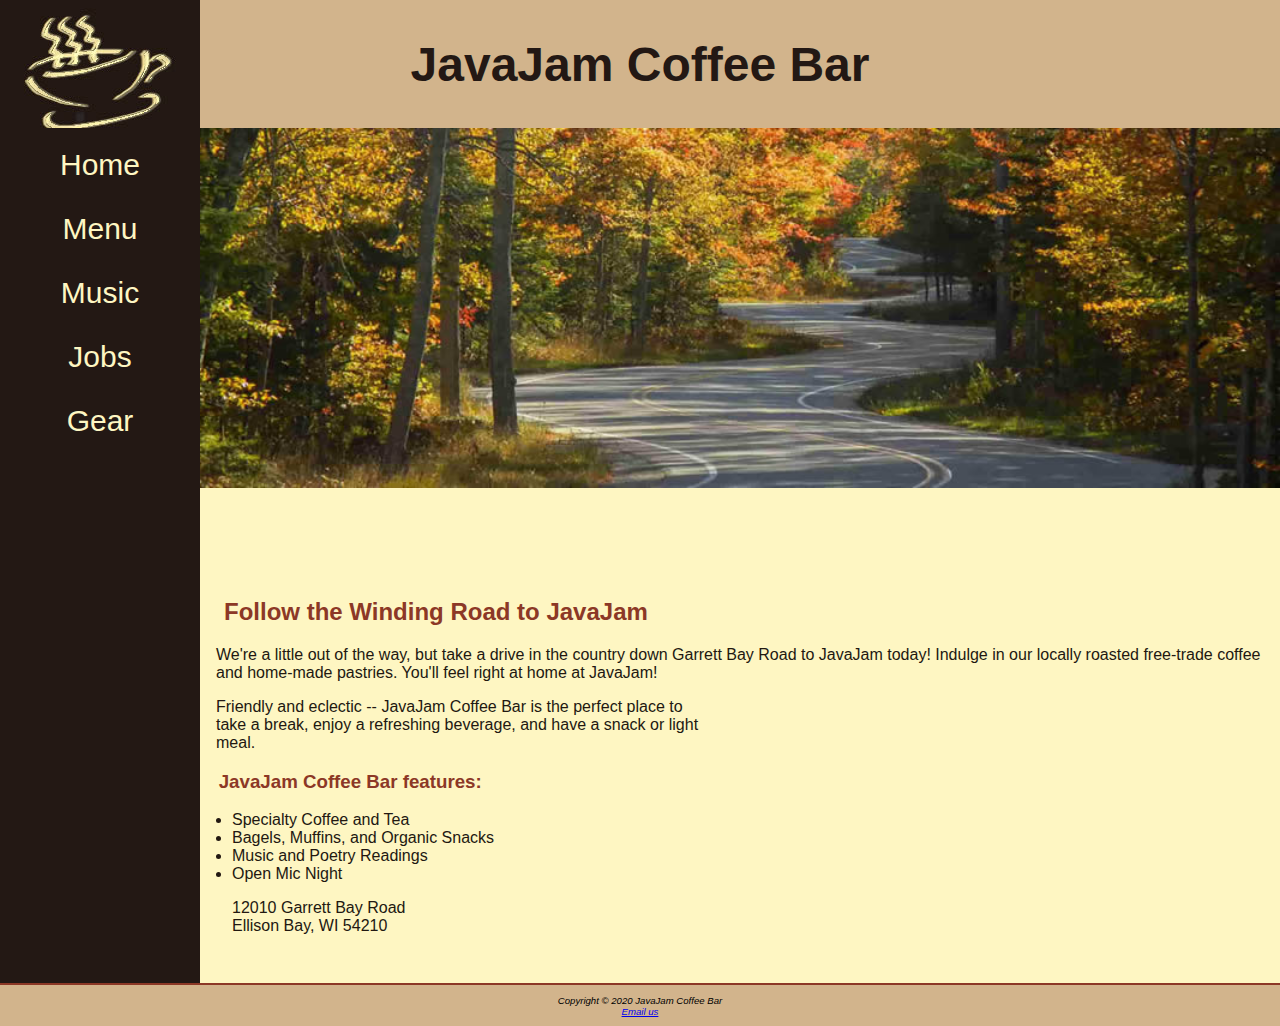
<file: index.html>
<!DOCTYPE html>
<html lang="en">
	<head>
		<title>JavaJam Coffee House</title>
        <meta charset="utf-8">
		<meta name="viewport" content="width-device-width, initial-scale=1" />
        <link rel="stylesheet" href="javajam.css">
	</head>
	<body>
		<div id="wrapper">
		<header>
			<h1><a href="index.html">JavaJam Coffee Bar</a></h1>
		</header>
		<nav>
			<ul>
				<li><a href="index.html">Home</a></li> <li><a href="menu.html">Menu</a></li> <li><a href="music.html">Music</a></li> <li><a href="jobs.html">Jobs</a></li> <li><a href="gear.html">Gear</a></li>
			</ul>
		</nav>
		<main>
		<div id="homehero"></div>
		<h2>Follow the Winding Road to JavaJam</h2>
		<p>We're a little out of the way, but take a drive in the country down Garrett Bay Road to JavaJam today! Indulge in our locally roasted free-trade coffee and home-made pastries. You'll feel right at home at JavaJam!</p>
		<p>Friendly and eclectic -- JavaJam Coffee Bar is the perfect place to<br> take a break, enjoy a refreshing beverage, and have a snack or light<br> meal.</p>
		
			<h3>JavaJam Coffee Bar features:</h3>
			<ul>
				<li>Specialty Coffee and Tea</li>
				<li>Bagels, Muffins, and Organic Snacks</li>
				<li>Music and Poetry Readings</li>
				<li>Open Mic Night</li>
			</ul>
			<div>
                <p>12010 Garrett Bay Road<br>
                    Ellison Bay, WI 54210<br>
                    <a id="mobile" href="tel:888-555-5555">888-555-5555</a></p>
					<span id="desktop">888-555-5555</span>
			</div>
		</main>
		<footer>
			<i>Copyright &copy; 2020 JavaJam Coffee Bar<br>
                <a href="mailto:nicholas.bander@evsck12.com">Email us</a></i>				
		</footer>
	</div>
	</body>
</html>
</file>
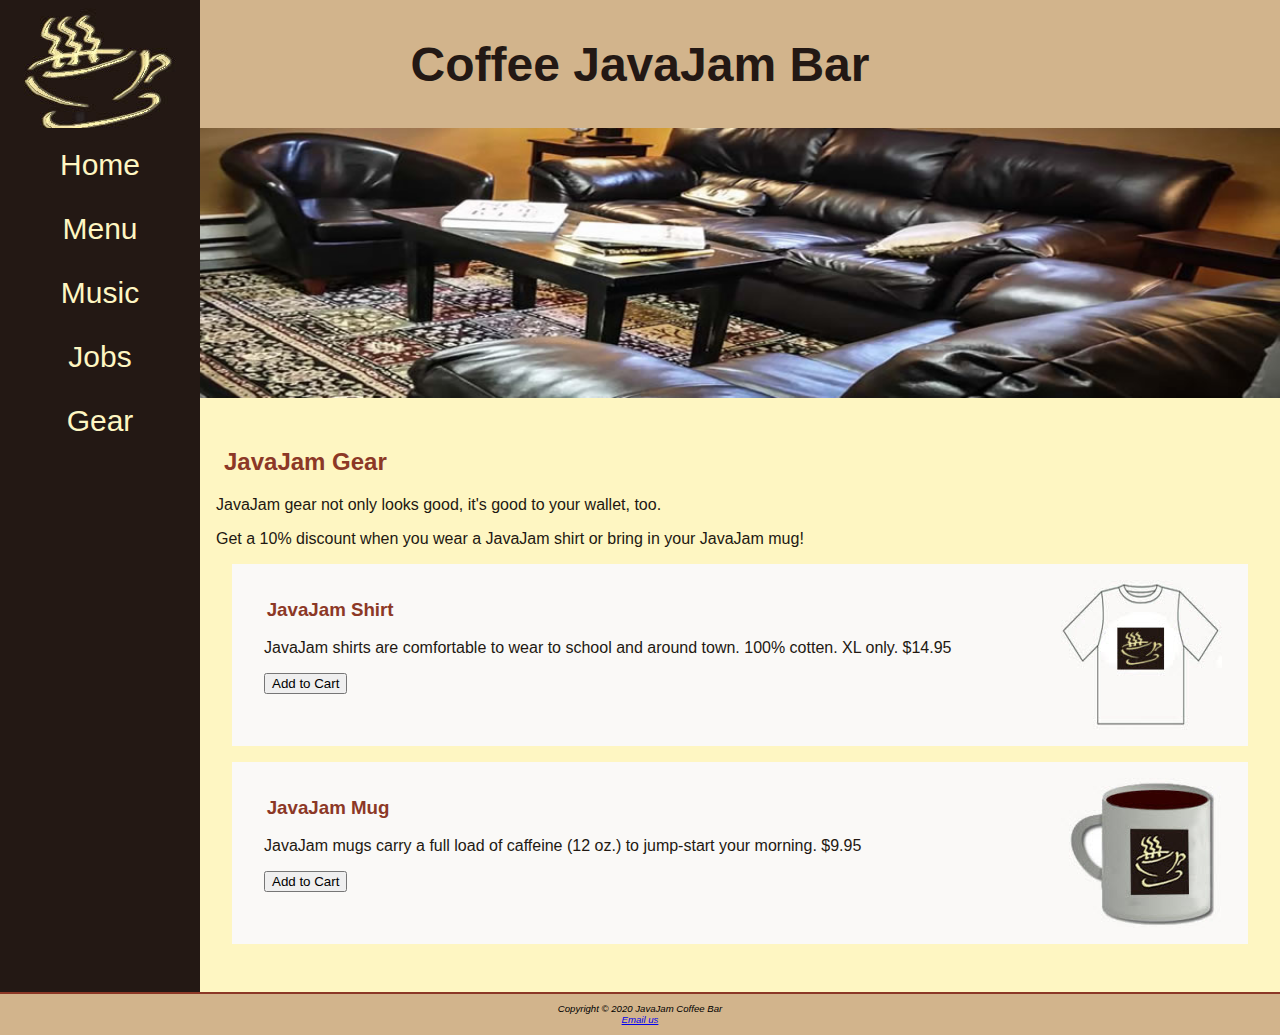
<file: gear.html>
<!DOCTYPE html>
<html>
	<head>
		<title>JavaJam Coffee bar shop</title>
		<meta charset="utf-8">
		<meta name="viewport" content="width-device-width, initial-scale=1" />
		<link rel="stylesheet" href="javajam.css">
	</head>
	<body>
		<div id="wrapper">
		<header>
			<h1><a href="index.html">Coffee JavaJam Bar</h1></a>
		</header>
		<nav>
			<ul>
				<li><a href="index.html">Home</a></li> <li><a href="menu.html">Menu</a></li> <li><a href="music.html">Music</a></li> <li><a href="jobs.html">Jobs</a></li> <li><a href="gear.html">Gear</a></li>
			</ul>
		</nav>
		<main>
		  <div id="herocouch"></div>
        <h2>JavaJam Gear</h2>
		<p>JavaJam gear not only looks good, it's good to your wallet, too.</p>
		<p>Get a 10% discount when you wear a JavaJam shirt or bring in your JavaJam mug!</p>
		<div id="flow">
			<div class="item">
				<img src="assets/img/javashirt.jpg">
				<h3>JavaJam Shirt</h3>
				<p>JavaJam shirts are comfortable to wear to school and around town. 100% cotten. XL only. $14.95</p>
				<form method="post" action="https://webdevbasics.net/cart.html">
					<input type="submit" value="Add to Cart">
				</form>  
			</div>
			<div class="item">
				<img src="assets/img/javamug.jpg">
				<h3>JavaJam Mug</h3>
				<p>JavaJam mugs carry a full load of caffeine (12 oz.) to jump-start your morning. $9.95</p>
				<form method="post" action="https://webdevbasics.net/cart.html">
					<input type="submit" value="Add to Cart">
				</form>  
			</div>
		</div>
		</main>
		<footer>
			<i>Copyright &copy; 2020 JavaJam Coffee Bar<br>
                <a href="mailto:nicholas.bander@evsck12.com">Email us</a></i>			
		</footer>
		</div>
	</body>
</html>
</file>
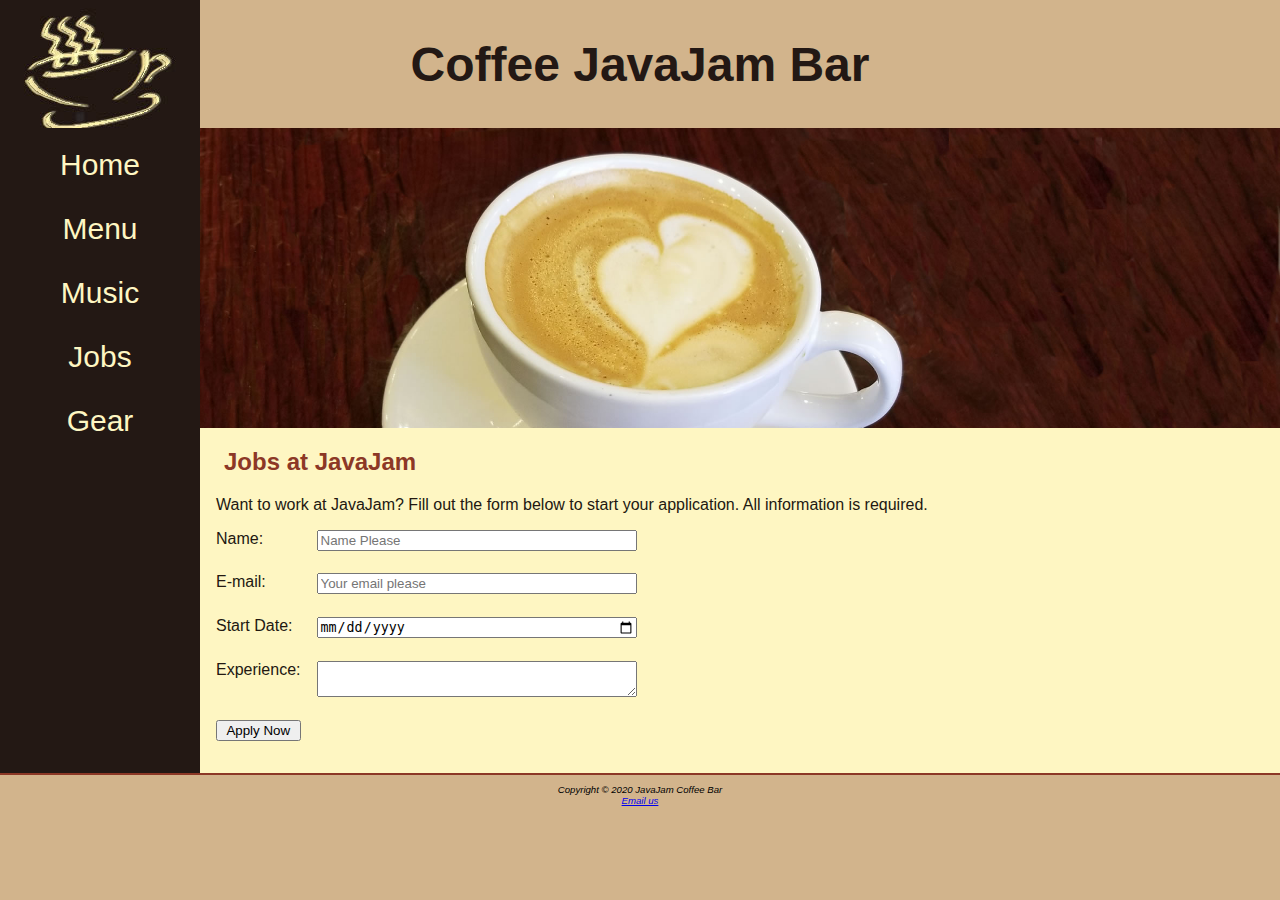
<file: jobs.html>
<!DOCTYPE html>
<html>
	<head>
		<title>Job Forms</title>
		<meta charset="utf-8">
		<meta name="viewport" content="width-device-width, initial-scale=1" />
		<link rel="stylesheet" href="javajam.css">
	</head>
	<body>
		<div id="wrapper">
		<header>
			<h1><a href="index.html">Coffee JavaJam Bar</h1></a>
		</header>
		<nav>
			<ul>
				<li><a href="index.html">Home</a></li> <li><a href="menu.html">Menu</a></li> <li><a href="music.html">Music</a></li> <li><a href="jobs.html">Jobs</a></li> <li><a href="gear.html">Gear</a></li>
			</ul>
		</nav>
		<main>
		  <div id="herojobs"></div>
        <h2>Jobs at JavaJam</h2>
		<p>Want to work at JavaJam? Fill out the form below to start your application. All information is required.</p>
		<form method="post" action="https://webdevbasics.net/scripts/javajam8.php">
            <label for="myName">Name:</label>
            <input id="myName" placeholder="Name Please" type="text" required>
            <label for="myEmail">E-mail:</label>
            <input id="myEmail" placeholder="Your email please" type="email" required>
            <label for="myStart">Start Date:</label>
            <input id="myStart" placeholder="start data" type="date" required>
            <label for="myExperience">Experience:</label>
            <textarea if="myExperience" required rows="2" cols="20" type="text"></textarea>
            <button id="mySubmit">Apply Now</button>
        </form>
		</main>
		<footer>
			<i>Copyright &copy; 2020 JavaJam Coffee Bar<br>
                <a href="mailto:nicholas.bander@evsck12.com">Email us</a></i>			
		</footer>
		</div>
	</body>
</html>
</file>
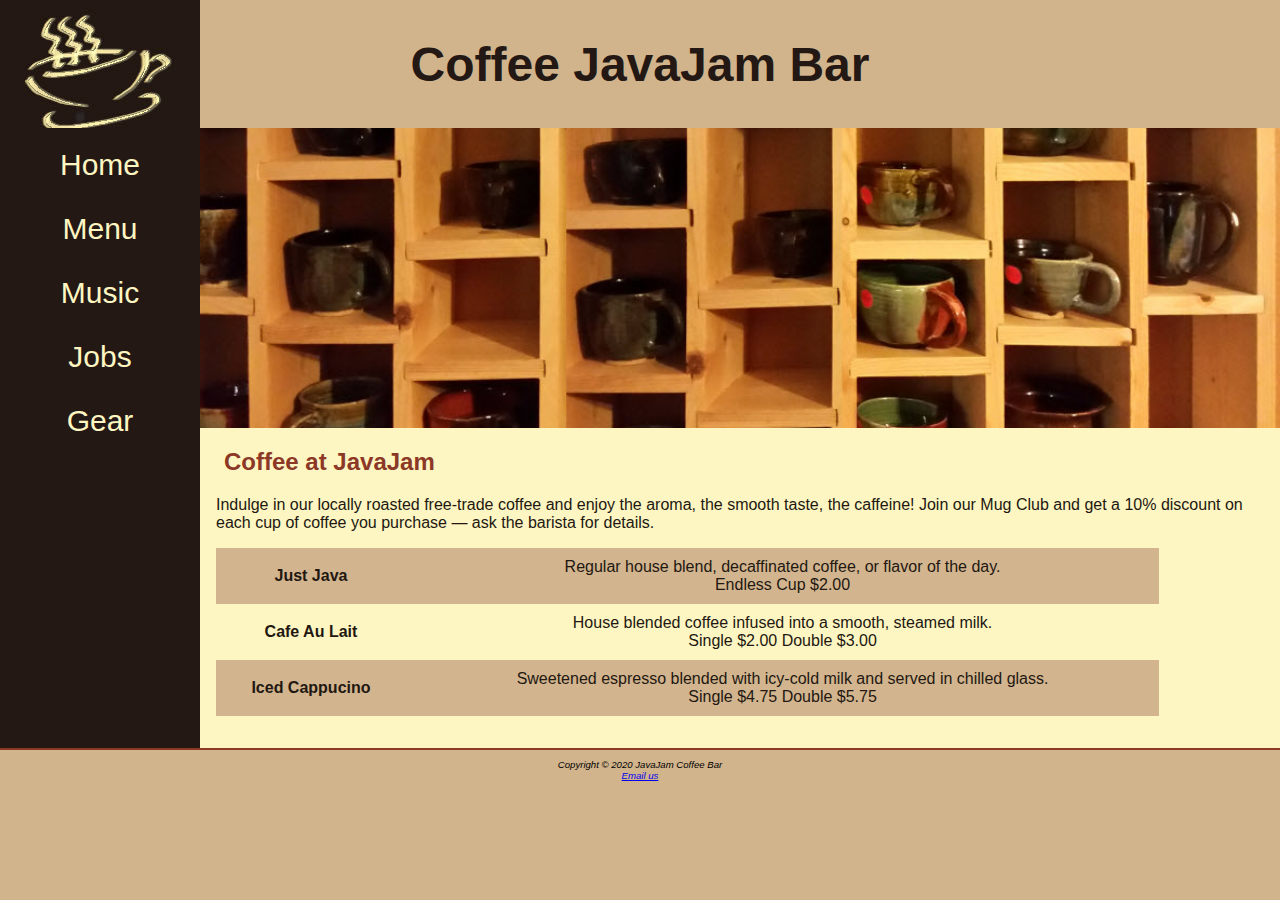
<file: menu.html>
<!DOCTYPE html>
<html>
	<head>
		<title>JavaJam Coffee Bar Menu</title>
		<meta charset="utf-8">
		<meta name="viewport" content="width-device-width, initial-scale=1" />
		<link rel="stylesheet" href="javajam.css">
	</head>
	<body>
		<div id="wrapper">
		<header>
			<h1><a href="index.html">Coffee JavaJam Bar</h1></a>
		</header>
		<nav>
			<ul>
				<li><a href="index.html">Home</a></li> <li><a href="menu.html">Menu</a></li> <li><a href="music.html">Music</a></li> <li><a href="jobs.html">Jobs</a></li> <li><a href="gear.html">Gear</a></li>
			</ul>
		</nav>
		<main>
		  <div id="heromugs"></div>
        <h2>Coffee at JavaJam</h2>
		<p>Indulge in our locally roasted free-trade coffee and enjoy the aroma, the smooth taste, the caffeine! Join our Mug Club and get a 10% discount on each cup of coffee you purchase &mdash; ask the barista for details.</p>
		<div id="flow">
			<table>
			<tr>
				<th>Just Java</th>
					<td>Regular house blend, decaffinated coffee, or flavor of the day.<br>
					Endless Cup $2.00</td>
			</tr>
			<tr>
				<th><strong>Cafe Au Lait</strong></th>
					<td>House blended coffee infused into a smooth, steamed milk.<br>
					Single $2.00 Double $3.00</td>
			</tr>
			<tr>		
				<th><strong>Iced Cappucino</strong></th>
					<td>Sweetened espresso blended with icy-cold milk and served in chilled glass.<br>
					Single $4.75 Double $5.75</strong></td>
			</tr>
		</table>
		</div>
		</main>
		<footer>
			<i>Copyright &copy; 2020 JavaJam Coffee Bar<br>
                <a href="mailto:nicholas.bander@evsck12.com">Email us</a></i>			
		</footer>
		</div>
	</body>
</html>
</file>
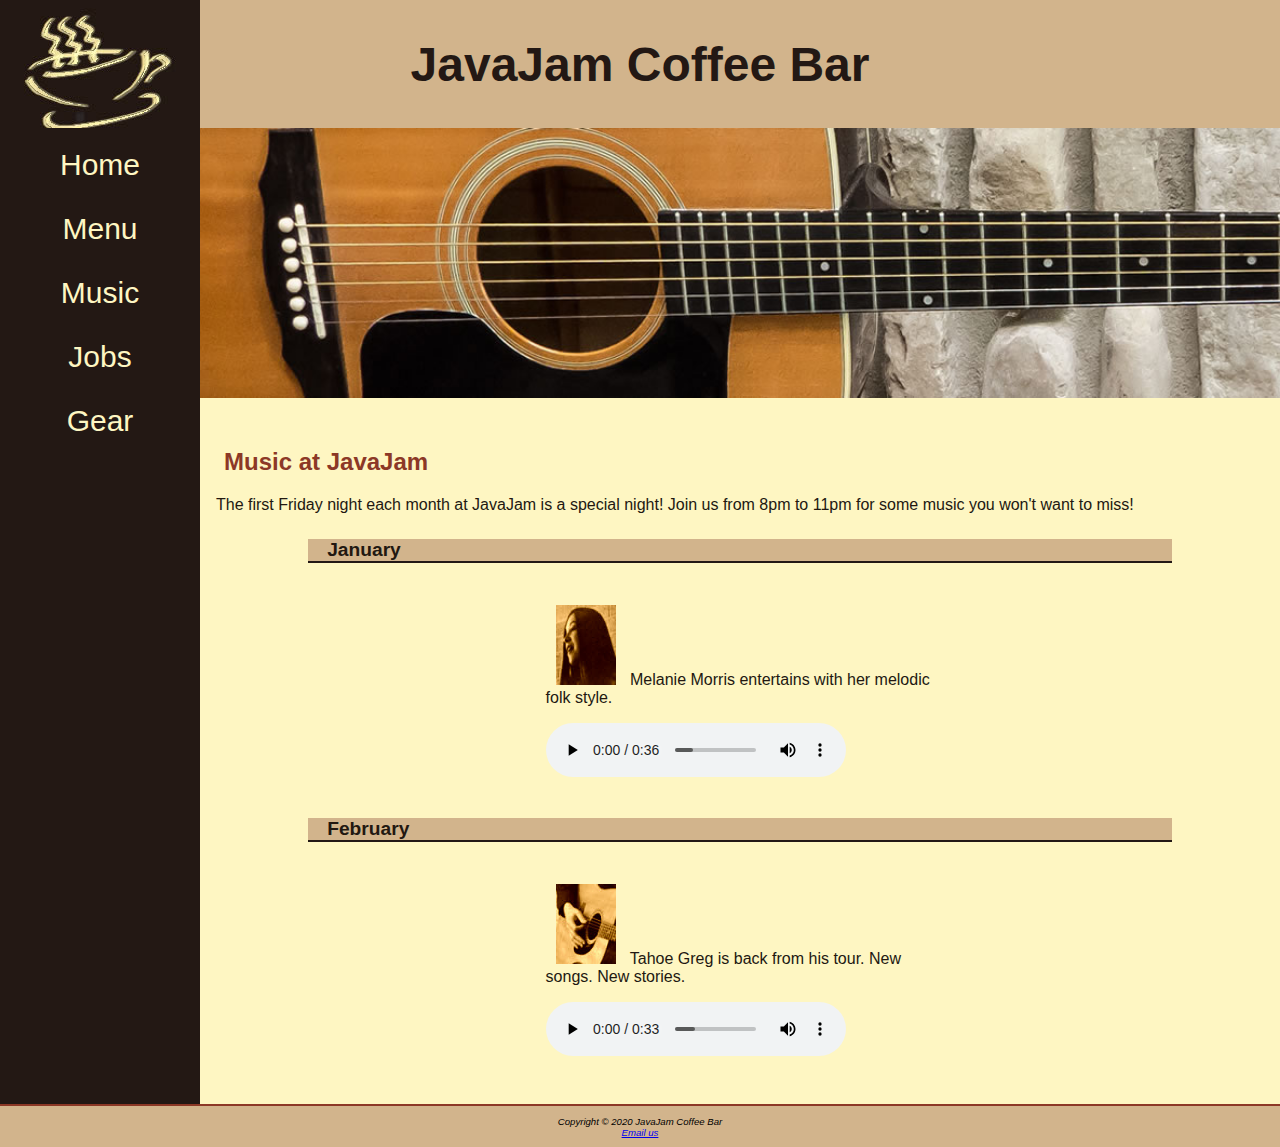
<file: music.html>
<!DOCTYPE html>
<html lang="en">
    <head>
        <title>JavaJam Coffee Bar Music</title>
        <meta charset="utf-8">
        <meta name="viewport" content="width-device-width, initial-scale=1" />
        <link rel="stylesheet" href="javajam.css">
    </head>
    <body>
        <div id="wrapper">
        <header>
            <h1><a href="index.html">JavaJam Coffee Bar</h1></a>
        </header>
        <nav>
            <ul>
				<li><a href="index.html">Home</a></li> <li><a href="menu.html">Menu</a></li> <li><a href="music.html">Music</a></li> <li><a href="jobs.html">Jobs</a></li> <li><a href="gear.html">Gear</a></li>
			</ul>
        </nav>
        <main>
            <div id="heroguitar"></div>
            <h2>Music at JavaJam</h2>
                <p>The first Friday night each month at JavaJam is a special night! Join us from 8pm to 11pm for some music you won't want to miss!</p>
            <h4>January</h4>
            <div class="details">
                <p class="details"><a href="assets/img/melanie.jpg"><img src="assets/img/melaniethumb.jpg" height="80" width="80" alt="Melanie"></a> 
                    Melanie Morris entertains with her melodic folk style.  
                <audio controls="controls">
                    <source src="assets/audio/melanie.mp3" type="audio/mpeg">
                </audio></p>  
            </div>
           

            <h4>February</h4>
            <div class="details">
                <p class="details"><a href="assets/img/greg.jpg"><img src="assets/img/gregthumb.jpg" width="80" height="80" alt="Greg"></a> 
                    Tahoe Greg is back from his tour. New songs. New stories.
                <audio controls="controls">
                    <source src="assets/audio/greg.mp3" type="audio/mpeg">
                </audio></p>
            </div>
        </main>
        <footer>
            <i>Copyright &copy; 2020 JavaJam Coffee Bar<br>
                <a href="mailto:nicholas.bander@evsck12.com">Email us</a></i>	
        </footer>
        </div>
</body>
</html>
</file>
<file: javajam.css>
* { box-sizing: border-box;}

body { 
    background-color: #d2b48c;
    color: #221811; 
    font-family: Tahoma, Verdana, sans-serif;
    margin: 0; }

header{
    color: #231814;
    background-color: #D2b48c;
    padding-bottom: 5px;
    padding-top: 5px;
    background-image: url(assets/img/cup.jpg);
    background-repeat: no-repeat;
    /* padding-left: 105px; */
    height: 128px;
}

header a:link {
    text-decoration: none;
    display: block;
    color: #231814;
}
header a:visited {
    text-decoration: none;
    color: #231814;
    display: block;
}

header a:hover {
    text-decoration: none;
    color: #fef6c2;
    display: block;
}

main {
    padding-left: 0em;
    padding-right: 0em;
    padding-bottom: 2em;
    padding-top: 0;
    display: block;
    background-color: #fef6c2;
}

main ul {
    padding-left: 2em;
}

h1 { /*background-color: #ccaa66;*/
  color: #8c3826; 
  text-align: center; 
  font-size: 2em;}
  
h2 {
    color: #8c3826;}

h3{
    color: #8c3826;
}    

h4 {
    background-color: #d2b48c;
    font-size: 1.2em;
    padding-left: .5em;
    padding-bottom: 0;
    border-bottom: 2px solid #231814;
    text-transform: capitalize;
}

main h2,h3,h4,p,div,ul,dl {
    padding-left: 1em;
    padding-right: 1em;
}

dt {
    color: #8c3826;
    text-align: center;
}

footer { background-color: #D2b48c;
     color: #000000;
     font-size: .60em;
     font-style: italic; 
     text-align: center; 
    padding: 1em;
    border-top: 2px solid#8c3826;}

nav a { text-decoration: none;}

nav { text-align: center;  
    font-size: 1.5em;
    padding-top: 5px; 
    padding-bottom: 5px;
    /* padding-left: 50px; */
}
nav a:link{color:#fef6c2;}
nav a:visited{color:#d2b48c;}
nav a:hover{color:#cc9933;}

nav ul {
    padding: 0;
    list-style-type: none;
    text-align: center;
    flex-direction: column;
    margin: 0;
    font-size: 1.25em;
    display: flex;
}

nav li {
    padding-top: .5em;
    padding-bottom: .5em;
    padding-left: 1em;
    padding-right: 1em;
    width: 100%;
    border-bottom: 1px solid #d2b48c;
}

img {
    padding-left: 10px;
    padding-right: 10px;
}

#wrapper {background-color: #231814; 
        padding: 0%;}

#mobile {
    display: inline;
}

#desktop {
    display: none;
}

.details {
    padding-left: 20%;
    padding-right: 20%;
    overflow: auto;
}        

/* .floatleft {
    float: left;
    padding-bottom: 2em;
} */

/* .onethird{
    float: left;
    width: 33%;
} */

#homehero {
    background-image: url(assets/img/road.jpg);
    height: 250px;
    background-size: cover;
    background-repeat: no-repeat;
    background-size: 100%;
}

#heromugs {
    background-image: url(assets/img/threemugs.jpg);
    height: 300px;
    background-size: cover;
    background-repeat: no-repeat;
    background-size: 100%;
}

#heroguitar {
    background-image: url(assets/img/guitar.jpg);
    height: 300px;
    background-size: cover;
    background-repeat: no-repeat;
    background-size: 100%;
}

#herojobs {
    height: 300px;
    background-image: url(assets/img/coffeecup.jpg);
    background-repeat: no-repeat;
    background-size: 100%,100%;
}

.item {
    background-color: #faf9f7;
    margin: 1em;
    padding: 1em;
    overflow: auto;
}
.item img {
    float: right;
}

#herocouch {
    height: 300px;
    background-image: url(assets/img/herocouch.jpg);
    background-size: 100%,100%;
    background-repeat: no-repeat;
}

audio {
    display: block;
    margin-top: 1em;
}

form {
    display: flex;
    flex-direction: column;
    padding-left: 1em;
    width: 80%;
}
input, textarea {margin-bottom: .5em;}

table {
    text-align: center;
    width: 90%;
    border-spacing: 0;
}

td, th {
    padding: 10px;
}

/* #odd {
    background-color: #d2b48e;
} */

tr:nth-child(odd) {
    background-color: #d2b48e;
}

@media(min-width: 1024px){
    header{
        grid-area: header;
        background-image: url(assets/img/coffeelogo.jpg);
    }
    mav {
        grid-area: nav;
    }

    main {
        grid-area: main;
    }

    footer {
        grid-area: footer;
    }

    #wrapper {
        display: grid;
        grid-template: 
                "header header"
                "nav main"
                "footer footer"
                / 200px;
    }

    nav ul {
        flex-direction: row;
        display: grid;
    }
    

}

@media(min-width: 600px){
    header{
        text-align: center;
        padding-left: 0;
    }

    h1 {
        font-size: 3em;
    }

    nav ul {
        flex-direction: row;
        flex-wrap: none;
        justify-content: space-around;
    }

    nav li {
        border-bottom: none;
    }
    
    form {
        width: 30%;
        display: grid;
        grid-gap: 1em;
        grid-template-columns: 1fr 20em;
    }
    secondColumn {
        grid-column: 9em;
    }

    #herojobs {
        background-image: url(assets/img/herojobs.jpg);
    }

    #homehero {
        height: 50vh;
        background-image: url(assets/img/hero.jpg);
    }

    #heromugs {
        background-image: url(assets/img/heromugs.jpg);
    }

    #heroguitar {
        background-image: url(assets/img/heroguitar.jpg);
    }

    #flow {
        flex-direction: row;
    }

    #mobile {
        display: none;
    }

    #destop {
        display: inline;
    }

    .details {
        flex-direction: row;
    }

    h4 {
        margin-right: 10%;
        margin-left: 10%;
    }
}
</file>
